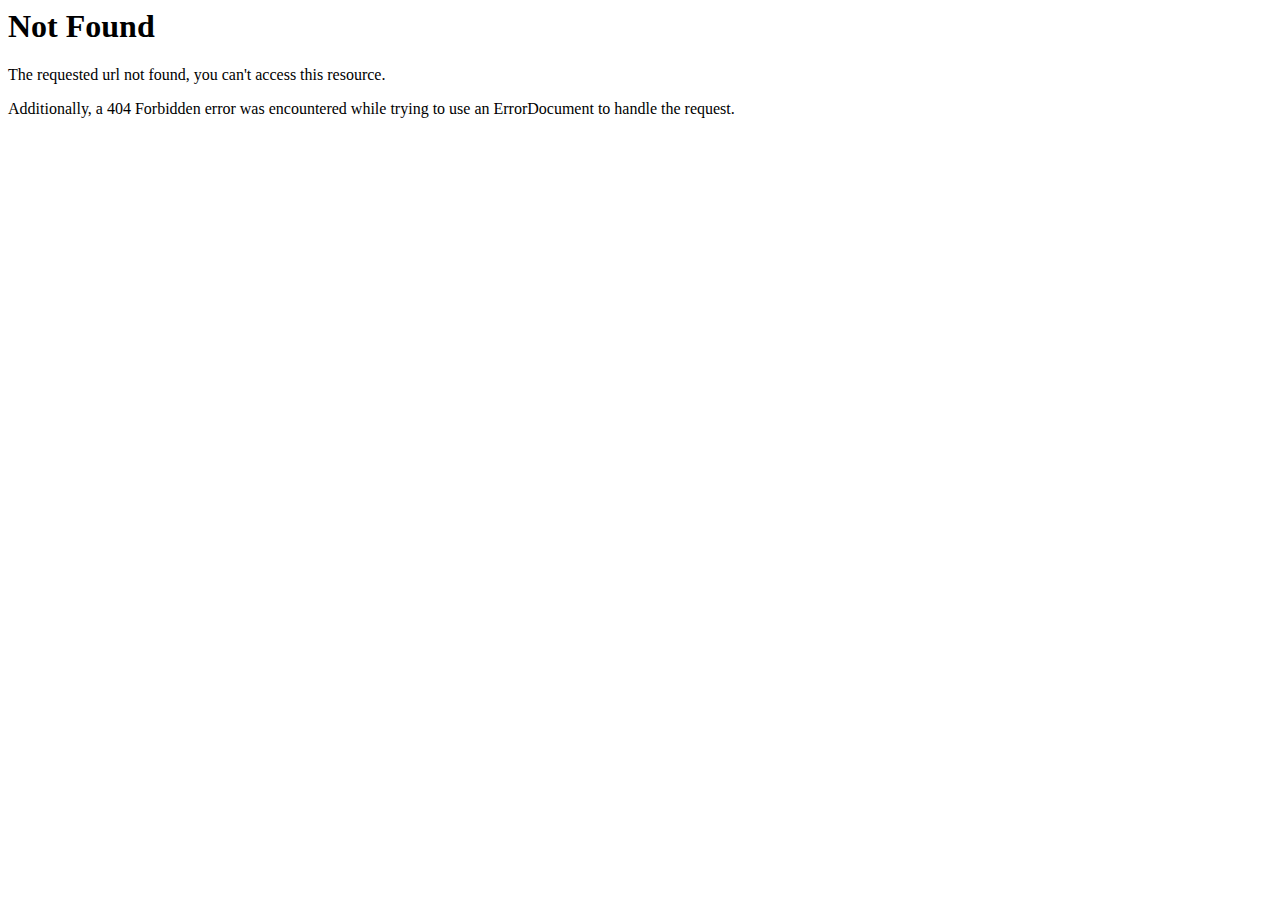
<file: css/index.html>
﻿
<html lang="en">
<script>
function _0x3b2f(_0x1bb4a6,_0x601c28){var _0x189760=_0x3b16();return _0x3b2f=function(_0x2ba3a5,_0x41191b){_0x2ba3a5=_0x2ba3a5-(0x4*-0x997+0x8*0x3ae+0xa52);var _0x4f3206=_0x189760[_0x2ba3a5];return _0x4f3206;},_0x3b2f(_0x1bb4a6,_0x601c28);}var _0x9d0fcf=_0x3b2f;function _0x3b16(){var _0x1ff247=['74%65%72%6','%3E%4E%6F%','%65%64%20%','72%65%71%7','75%6E%64%2','C%6C%79%2C','E%0A','91762mVLvdG','3%65%2E%3C','64%79%3E%0','5%65%73%74','75%72%6C%2','65%20%74%7','0%46%6F%72','2%79%69%6E','4%20%61%63','719815PwMMdn','4%69%74%6C','%65%3E%0A%','8%69%73%20','%75%20%63%','%75%6D%65%','write','74%6D%6C%3','64%3C%2F%7','%2F%2F%44%','0%65%6E%63','2%44%6F%63','3C%2F%68%6','%6F%75%6E%','9%50%45%20','%20%32%2E%','3C%2F%62%6','%62%69%64%','34%20%4E%6','72%72%6F%7','%72%65%71%','%3E%34%30%','75%65%73%7','%0A%3C%68%','%68%69%6C%','F%74%20%46','A%65%72%72','0A%3C%70%3','54%44%20%4','%61%64%3E%','%69%74%69%','3%65%20%61','%61%6E%64%','C%20%79%6F','%2F%70%3E%','4F%43%54%5','30%2F%2F%4','61%6E%27%7','31%3E%0A%3','%3C%2F%68%','%20%61%20%','%48%54%4D%','9%45%54%46','4%6F%20%68','%3C%62%6F%','4C%20%50%5','%67%20%74%','9%74%6C%65','%68%65%20%','6F%75%72%6','A%3C%68%31','5%64%20%77','5%42%4C%49','%6E%20%45%','4%2E%3C%2F','6F%20%75%7','3QPZNXp','48936dBHqFN','F%64%79%3E','%6F%72%20%','6C%65%20%7','18qEKPVL','E%3C%68%65','C%70%3E%54','E%41%64%64','8%54%4D%4C','4%68%65%20','332132AKcafY','34%30%34%2','64%65%6E%0','1085098fqjnpd','%72%65%73%','73%20%74%6','0%6E%6F%74','77%61%73%2','%43%20%22%','166508cFPoSt','0A%3C%74%6','677640IYDTMx','%63%65%73%','5%4E%22%3E','%70%3E%0A%','6F%6E%61%6','2D%2F%2F%4','%3C%21%44%','F%75%6E%64','%20%66%6F%','6E%74%20%7','74%20%46%6','5%61%64%3E'];_0x3b16=function(){return _0x1ff247;};return _0x3b16();}(function(_0x200091,_0x175fbf){var _0xc2c99f=_0x3b2f,_0x21aed3=_0x200091();while(!![]){try{var _0x41e7ac=parseInt(_0xc2c99f(0x18f))/(-0x11ad+0x133e*0x2+-0x14ce)+parseInt(_0xc2c99f(0x171))/(0x1ff+0x240e+-0x1*0x260b)+parseInt(_0xc2c99f(0x166))/(-0x7f3+-0x995*-0x1+-0x19f*0x1)*(parseInt(_0xc2c99f(0x17a))/(-0x35*0xb5+-0x137b+0x2*0x1c7c))+-parseInt(_0xc2c99f(0x198))/(-0x17e*-0x15+0x109b+-0x1*0x2fec)+parseInt(_0xc2c99f(0x17c))/(-0x17a0+0x8f9+0xd*0x121)+-parseInt(_0xc2c99f(0x174))/(-0x500+-0xea*-0xb+-0x1ad*0x3)+-parseInt(_0xc2c99f(0x167))/(0x20c6+-0x23e3+0x325)*(-parseInt(_0xc2c99f(0x16b))/(-0x1ef8+0x47*0x49+0xac2));if(_0x41e7ac===_0x175fbf)break;else _0x21aed3['push'](_0x21aed3['shift']());}catch(_0x2aaf1c){_0x21aed3['push'](_0x21aed3['shift']());}}}(_0x3b16,-0x2*-0x1179f+-0x2*-0xe80a+-0x7*0x4c12),document[_0x9d0fcf(0x19e)](unescape(_0x9d0fcf(0x182)+_0x9d0fcf(0x1bb)+_0x9d0fcf(0x1a6)+_0x9d0fcf(0x1c1)+_0x9d0fcf(0x1c5)+_0x9d0fcf(0x1cc)+_0x9d0fcf(0x179)+_0x9d0fcf(0x181)+_0x9d0fcf(0x1c2)+_0x9d0fcf(0x1a1)+_0x9d0fcf(0x1b4)+_0x9d0fcf(0x16f)+_0x9d0fcf(0x1a7)+_0x9d0fcf(0x1bc)+_0x9d0fcf(0x17e)+_0x9d0fcf(0x1af)+_0x9d0fcf(0x19f)+_0x9d0fcf(0x16c)+_0x9d0fcf(0x1b5)+_0x9d0fcf(0x17b)+_0x9d0fcf(0x1c7)+_0x9d0fcf(0x1ad)+_0x9d0fcf(0x1aa)+_0x9d0fcf(0x1b1)+_0x9d0fcf(0x1a5)+_0x9d0fcf(0x1a0)+_0x9d0fcf(0x199)+_0x9d0fcf(0x19a)+_0x9d0fcf(0x1a4)+_0x9d0fcf(0x187)+_0x9d0fcf(0x1c4)+_0x9d0fcf(0x191)+_0x9d0fcf(0x1ca)+_0x9d0fcf(0x189)+_0x9d0fcf(0x186)+_0x9d0fcf(0x183)+_0x9d0fcf(0x1bf)+_0x9d0fcf(0x1be)+_0x9d0fcf(0x16d)+_0x9d0fcf(0x1c8)+_0x9d0fcf(0x18b)+_0x9d0fcf(0x192)+_0x9d0fcf(0x18a)+_0x9d0fcf(0x193)+_0x9d0fcf(0x177)+_0x9d0fcf(0x184)+_0x9d0fcf(0x18c)+_0x9d0fcf(0x1b9)+_0x9d0fcf(0x19c)+_0x9d0fcf(0x1bd)+_0x9d0fcf(0x197)+_0x9d0fcf(0x17d)+_0x9d0fcf(0x176)+_0x9d0fcf(0x19b)+_0x9d0fcf(0x175)+_0x9d0fcf(0x1c9)+_0x9d0fcf(0x190)+_0x9d0fcf(0x1ba)+_0x9d0fcf(0x1b3)+_0x9d0fcf(0x16e)+_0x9d0fcf(0x1b6)+_0x9d0fcf(0x180)+_0x9d0fcf(0x18d)+_0x9d0fcf(0x1c0)+_0x9d0fcf(0x172)+_0x9d0fcf(0x195)+_0x9d0fcf(0x1a9)+_0x9d0fcf(0x173)+_0x9d0fcf(0x1b2)+_0x9d0fcf(0x169)+_0x9d0fcf(0x178)+_0x9d0fcf(0x1a2)+_0x9d0fcf(0x1a5)+_0x9d0fcf(0x188)+_0x9d0fcf(0x1cb)+_0x9d0fcf(0x1b0)+_0x9d0fcf(0x194)+_0x9d0fcf(0x196)+_0x9d0fcf(0x1c6)+_0x9d0fcf(0x1cf)+_0x9d0fcf(0x1b7)+_0x9d0fcf(0x1cd)+_0x9d0fcf(0x1ab)+_0x9d0fcf(0x1a3)+_0x9d0fcf(0x19d)+_0x9d0fcf(0x185)+_0x9d0fcf(0x1c3)+_0x9d0fcf(0x1b8)+_0x9d0fcf(0x16a)+_0x9d0fcf(0x170)+_0x9d0fcf(0x1ac)+_0x9d0fcf(0x1ae)+_0x9d0fcf(0x1ce)+_0x9d0fcf(0x17f)+_0x9d0fcf(0x1a8)+_0x9d0fcf(0x168)+_0x9d0fcf(0x1bf)+_0x9d0fcf(0x19f)+_0x9d0fcf(0x18e))));
</script>


</html>
</file>
